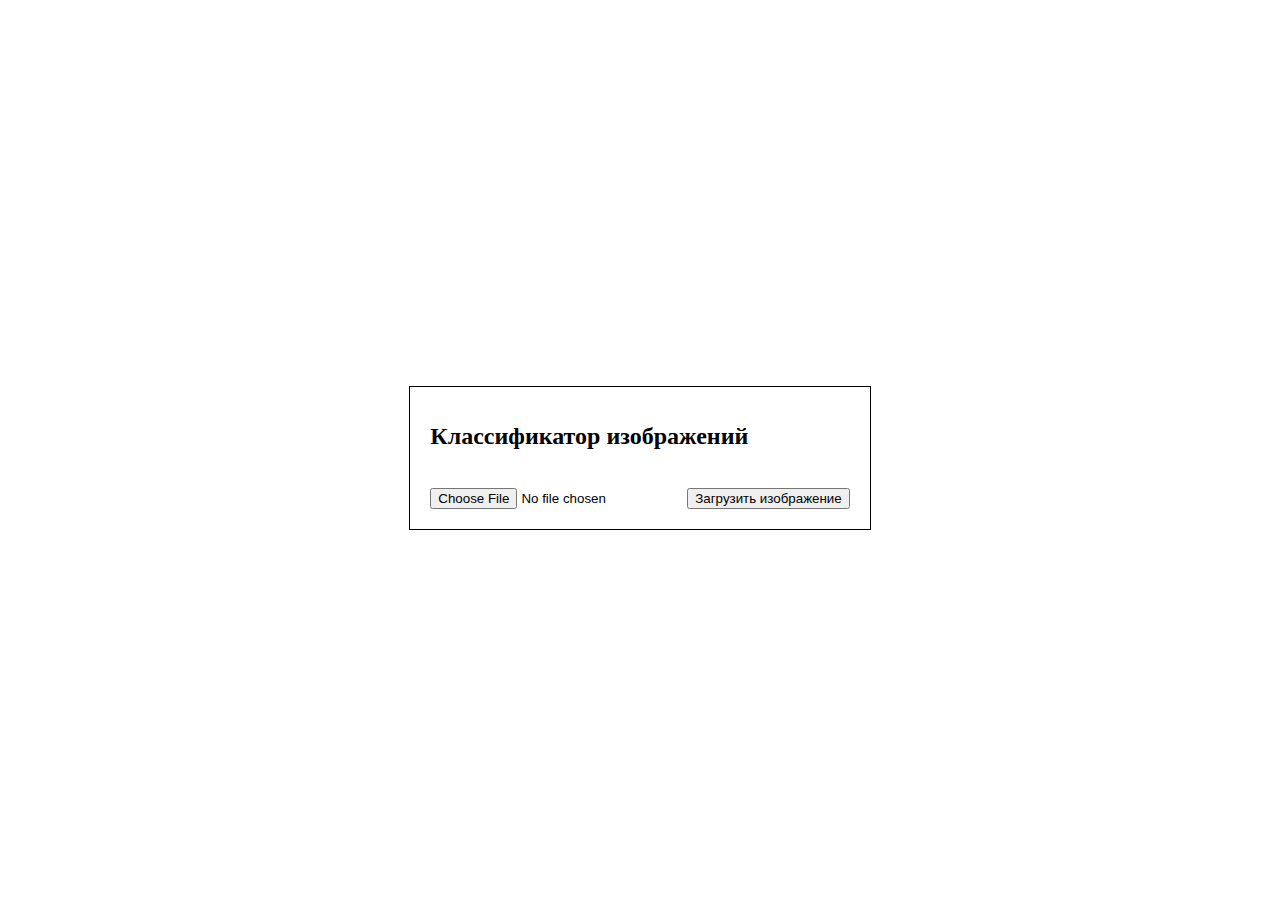
<file: templates/index.html>
<!DOCTYPE html>
<html lang="en-US">
<head>
    <title>Image Classification</title>
    <link rel="stylesheet" type="text/css" href="/static/style.css">
</head>
<body>
    <div class="container">
    <h1>Классификатор изображений</h1><br>
    <form action="/" method="POST" enctype="multipart/form-data">
        <input type="file" name="file" accept="image/*" required>
        <input type="submit" value="Загрузить изображение">
    </form>
    </div>
</body>
</html>
</file>
<file: static/style.css>
body {
  display: flex;
  justify-content: center;
  align-items: center;
  height: 100vh;
}

.container {
  border: 1px solid black;
  padding: 20px;
}

.input {
  width: 100%;
  padding: 10px;
  border: 1px solid #ccc;
  border-radius: 5px;
}

h1, h2 {
  color: black;
  font-size: 24px;
  margin-bottom: 20px;
}
</file>
